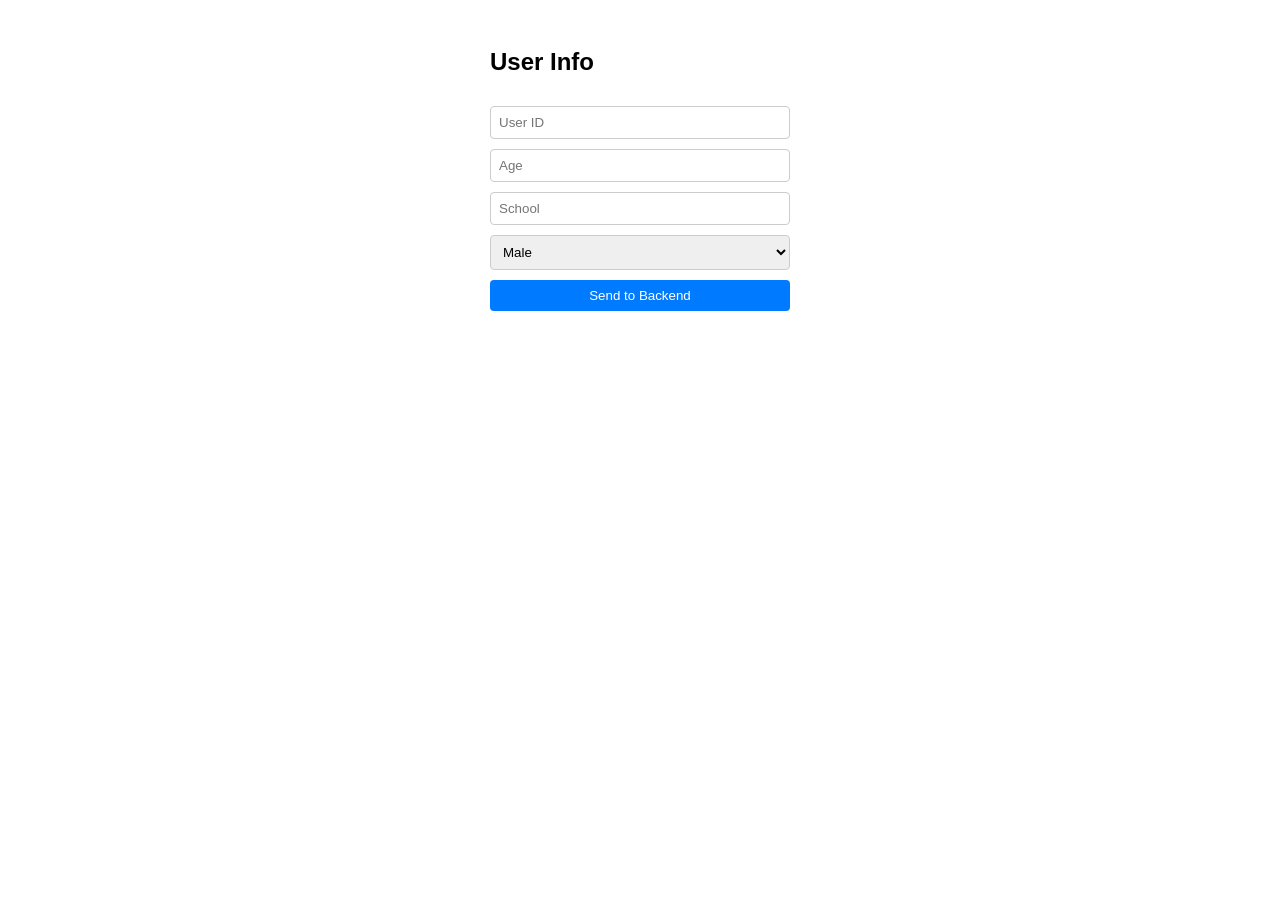
<file: frontend/lndex.html>
<!DOCTYPE html>
<html lang="en">
<head>
    <meta charset="UTF-8">
    <meta name="viewport" content="width=device-width, initial-scale=1.0">
    <title>User Data Submission</title>
    <style>
        body { font-family: sans-serif; display: flex; justify-content: center; padding: 20px; }
        form { display: flex; flex-direction: column; gap: 10px; width: 300px; }
        input, select, button { padding: 8px; border: 1px solid #ccc; border-radius: 4px; }
        button { background-color: #007bff; color: white; cursor: pointer; border: none; }
        button:hover { background-color: #0056b3; }
    </style>
</head>
<body>

    <form id="userForm">
        <h2>User Info</h2>
        <input type="text" id="userId" placeholder="User ID" required>
        <input type="number" id="age" placeholder="Age" required>
        <input type="text" id="school" placeholder="School" required>
        <select id="gender">
            <option value="male">Male</option>
            <option value="female">Female</option>
            <option value="non-binary">Non-binary</option>
            <option value="other">Other</option>
        </select>
        <button type="submit">Send to Backend</button>
    </form>

    <script>
        document.getElementById('userForm').addEventListener('submit', async (e) => {
            e.preventDefault(); // Prevents the page from refreshing

            // 1. Collect the data from the form
            const userData = {
                userId: document.getElementById('userId').value,
                age: parseInt(document.getElementById('age').value),
                school: document.getElementById('school').value,
                gender: document.getElementById('gender').value
            };

            // 2. Log it to the console so you can see it
            console.log("Sending JSON:", JSON.stringify(userData));

            try {
                // 3. Send the data via POST request
                const response = await fetch('http://localhost:8080/', {
                    method: 'POST',
                    headers: {
                        'Content-Type': 'application/json'
                    },
                    body: JSON.stringify(userData)
                });

                if (response.ok) {
                    alert('Data sent successfully!');
                } else {
                    alert('Server error occurred.');
                }
            } catch (error) {
                console.error('Error:', error);
                alert('Could not connect to the server.');
            }
        });
    </script>
</body>
</html>
</file>
